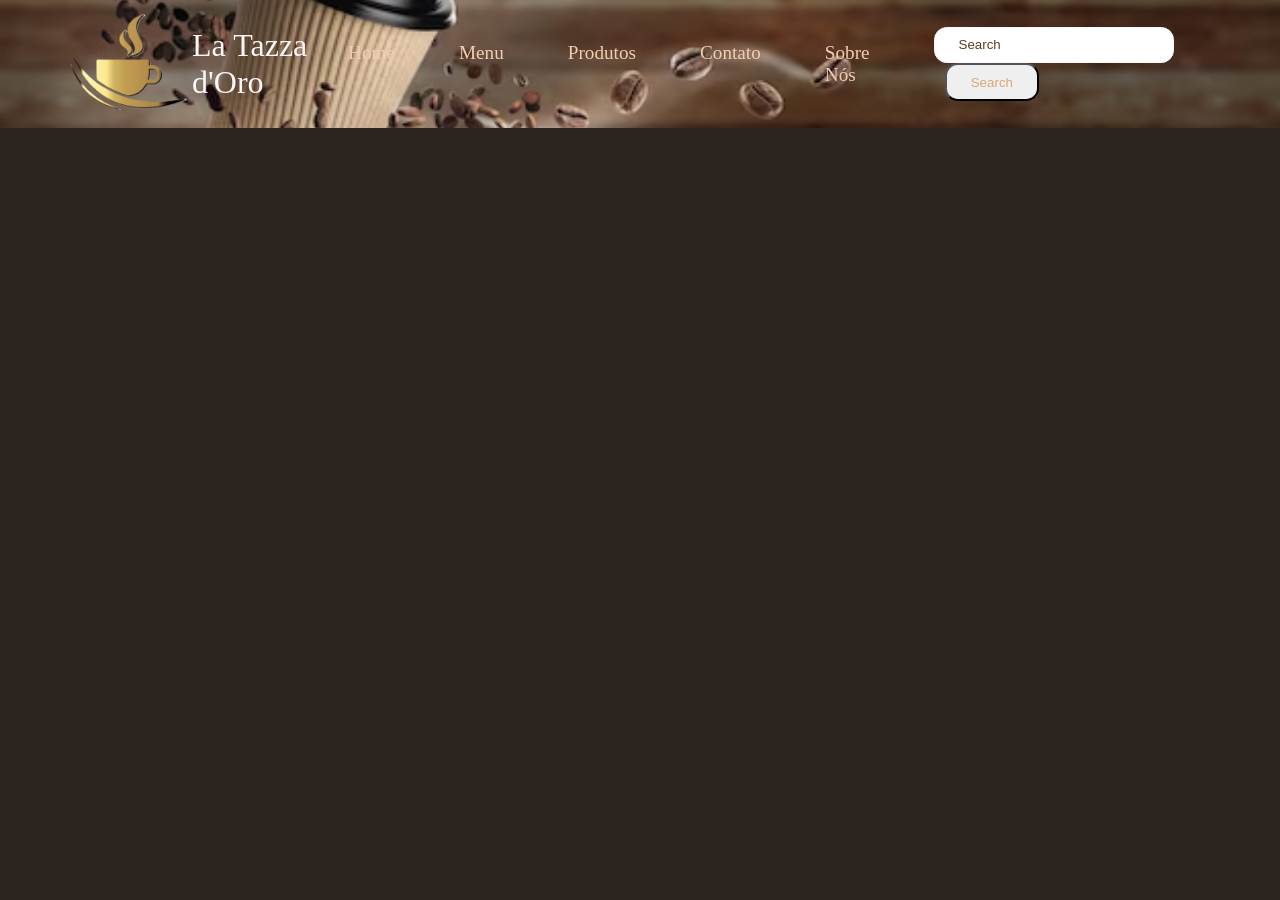
<file: pages/menu.html>
<!DOCTYPE html>
<html lang="pt-br">
<head>
    <meta charset="UTF-8">
    <meta name="viewport" content="width=device-width, initial-scale=1.0">
    <title> MENU </title>
    <link rel="stylesheet" href="../styles/menu.css">
</head>
<body>
    <header class="topo"> 
        <nav class="logo">
            <img class="logotopoimg" src="../assents/logo.png" alt="imagem-principal-do-header-logo-png">
            <p class="titulodestaque"> La Tazza d'Oro </p>
        </nav>

        <nav class="menu">
            <a class="itensmenu" href="./index.html"> Home </a>
            <a class="itensmenu" href="./menu.html"> Menu </a>
            <a class="itensmenu" href="./produtos.html"> Produtos </a>
            <a class="itensmenu" href="./contato.html"> Contato </a>
            <a class="itensmenu" href="./sobre.html"> Sobre Nós </a>
        </nav>

        <nav class="navbar bg-body-tertiary">
            <div class="container-fluid">
                <form class="d-flex" role="search">
                    <input class="form-control me-2" type="search" placeholder="Search" aria-label="Search"/>
                    <button class="btn btn-outline-success" type="submit"> Search </button>
                </form>
            </div>
        </nav>   
    </header>
</body>
</html>
</file>
<file: styles/menu.css>
:root {
    ---color1: #000000;
    ---color2: #593E25;
    ---color3: #A6754B;
    ---color4: #D9A679;
    ---color5: #8C5B3F;
    ---color6: #BF8665;
    ---color7: #F2CEAE;
    ---color8: #fcf5f5;
    ---color9: #2c241e;
}

* {
    margin: 0;
}

header {
    width: 100%;
}

body {
    background-color: var(---color9);
}


/*=============== SECTION TOPO | HEADER =============== */
.topo {
    display: flex;
    justify-content: space-between;
    align-items: center;
    background-image: url(../assents/menu/bannermenu1.avif);
    background-size: cover;
    background-position: center;
}

.logo {
    display: flex;
    align-items: center;
}

.logotopoimg {
    width: 8rem;
    margin-left: 4rem;
    height: auto;
}

.titulodestaque {
    color: var(---color8);
    font-size: 2rem;
}

.menu {
    display: flex;
    gap: 4rem;
    margin-right: 4rem;
}

.menu :hover {
    border-bottom: 0.2rem solid var(---color4);
    color: var(---color8);
}

.itensmenu {
    gap: 6rem;
    text-decoration: none;
    color: var(---color7);
    font-size: 1.2rem;
}

/*=========== NAV-BAR =========== */
.btn-outline-success {
    border-radius: 0.8rem;
    padding: 0.6rem 1.5rem;
    margin-left: 0.7rem;
    z-index: 2;
    color: var(---color4);
    transition: 0.3s;
}

.btn-outline-success:hover {
    background-color: var(---color3);
    border-color: var(---color3);
}

.form-control {
    border-radius: 0.8rem;
    width: 15rem;
    padding: 0.6rem 1.5rem;
    border: 1px solid var(---color4);
    border: 1px solid var(---color8);
    color: var(---color8);
}

.form-control::placeholder {
    color: var(---color2);
}

.form-control:focus {
    background-color: rgba(255, 255, 255, 0.1);
    border-color: var(---color7);
    box-shadow: 0 0 0 0.25rem rgba(242, 206, 174, 0.25);
    color: var(---color8);
}

.navbar {
    background-color: transparent !important;
    padding-right: 2rem;
}
</file>
